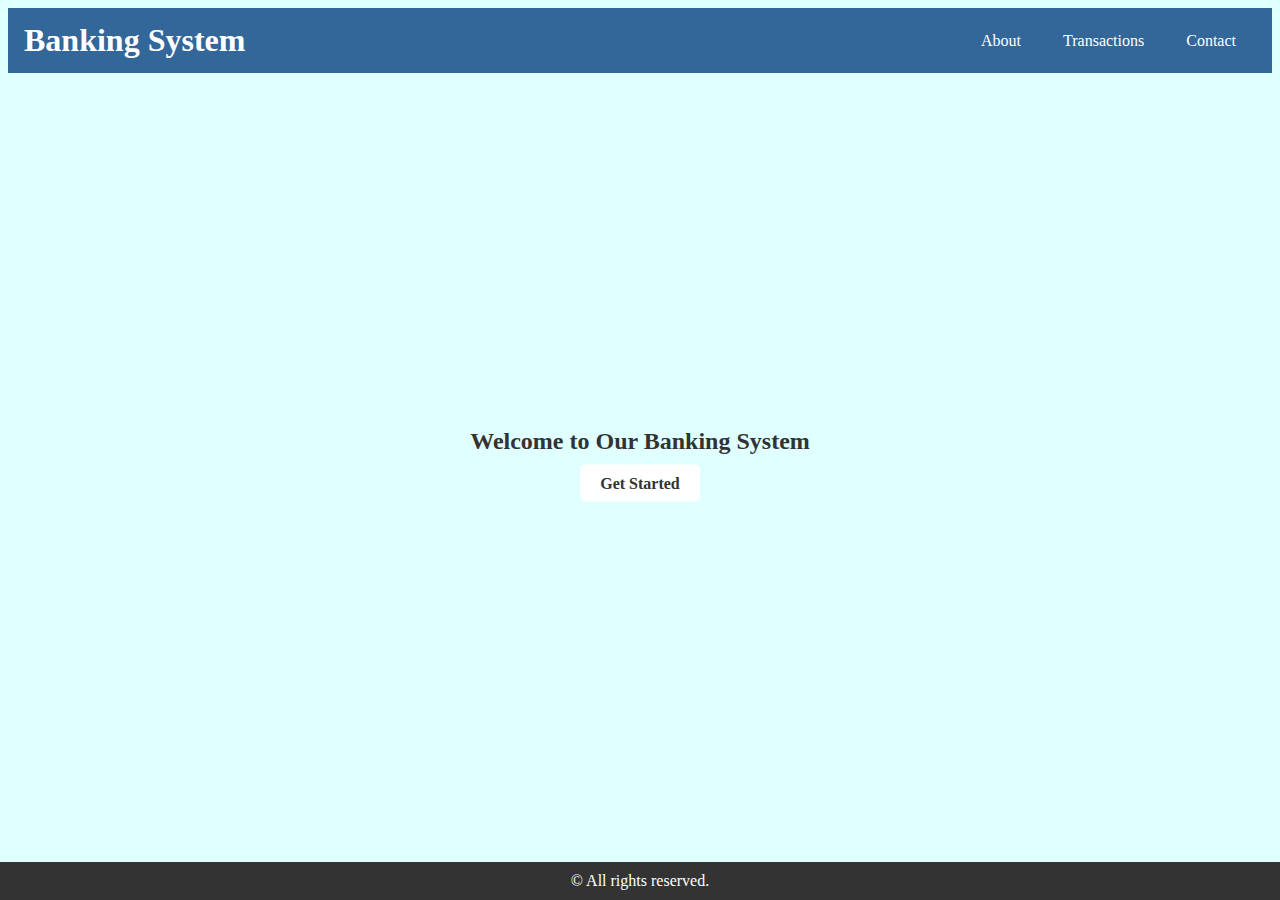
<file: index.html>
<!DOCTYPE html>
<html>
<head>
  <title>Banking Website</title>
  <link rel="stylesheet" href="index.css"> 
</head>
<body>
  <div class="navbar">
    <h1 class="navbar-title">Banking System</h1>
    <div class="navbar-right">
      <a href="about.html" class="button">About</a>
      <a href="customer.html" class="button">Transactions</a>
      <a href="contact.html" class="button">Contact</a>
    </div>
  </div>

  <div class="center-content">
    <h2>Welcome to Our Banking System</h2>
    <a href="customer.html" class="get-started-button">Get Started</a>
  </div>

  <footer>&copy; All rights reserved.</footer>

</body>
</html>
</file>
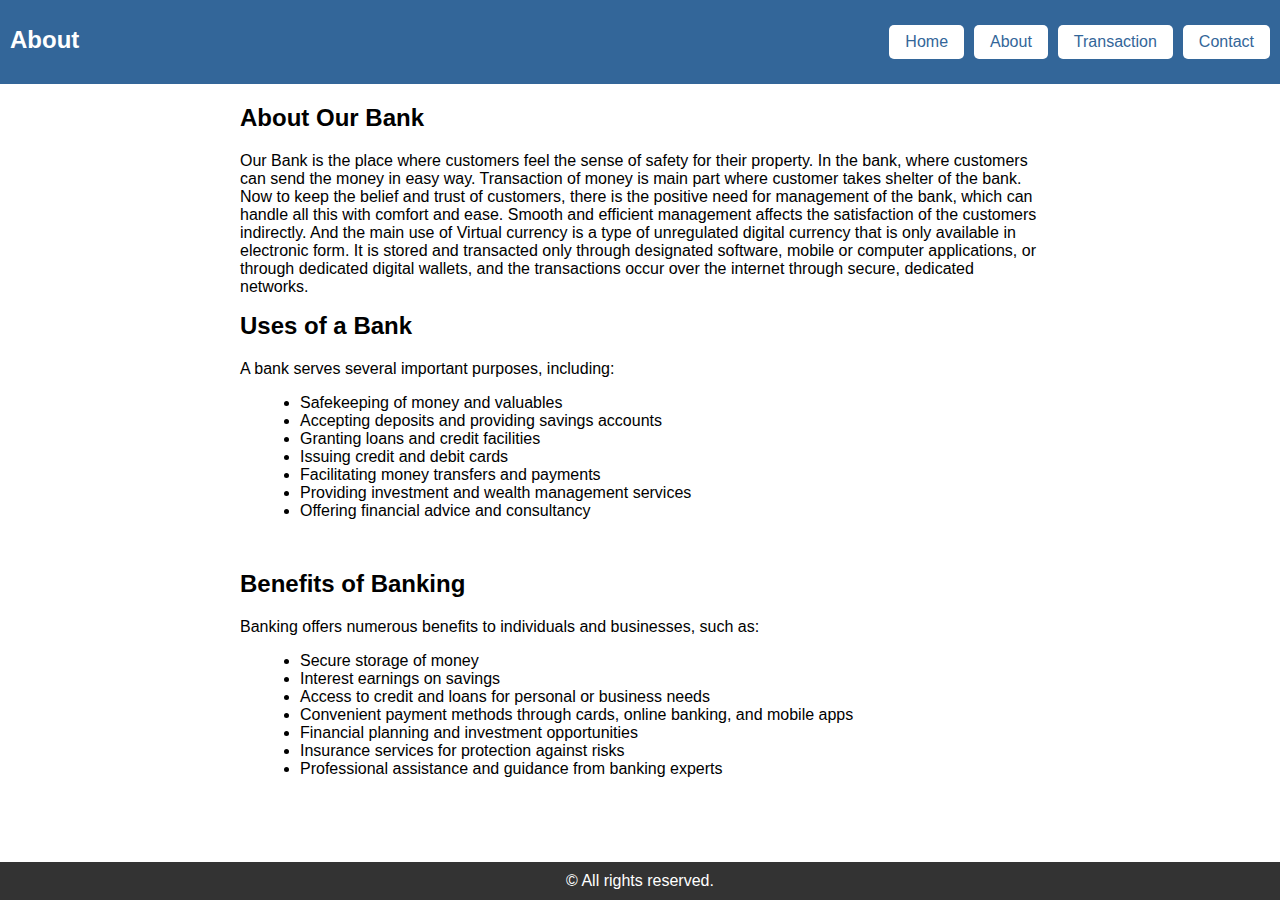
<file: about.html>
<!DOCTYPE html>
<html>
<head>
  <title>Bank Uses and Benefits</title>
  <link rel="stylesheet" href="about.css"> 
</head>

<body>
    <div class="navbar">
        <h1 class="navbar-title">About</h1>
        <div class="navbar-right">
          <a href="index.html" class="button">Home</a>
          <a href="about.html" class="button">About</a>
          <a href="customer.html" class="button">Transaction</a>
          <a href="contact.html" class="button">Contact</a>
        </div>
      </div>

  <div class="container">
    <h1>About Our Bank</h1>
            <p class="text">
      Our Bank is the place where customers feel the sense of safety for their property. In the bank, 
            where customers can send the money in easy way. Transaction of money is main part where customer takes shelter of the bank. Now to keep the belief and trust of customers, there is the positive need for management of the bank, which can handle all this with comfort and ease. Smooth and efficient management affects the satisfaction of the customers indirectly. And the main use of Virtual currency is a type of unregulated digital currency that is only available in electronic form. It is stored and transacted only through designated software, mobile or computer applications, or through dedicated digital wallets, and the transactions occur over the internet through secure, dedicated networks.
            </p>
    <h1>Uses of a Bank</h1>
    <p>A bank serves several important purposes, including:</p>
    <ul>
      <li>Safekeeping of money and valuables</li>
      <li>Accepting deposits and providing savings accounts</li>
      <li>Granting loans and credit facilities</li>
      <li>Issuing credit and debit cards</li>
      <li>Facilitating money transfers and payments</li>
      <li>Providing investment and wealth management services</li>
      <li>Offering financial advice and consultancy</li>
    </ul>
    <br>
    <h1>Benefits of Banking</h1>
    <p>Banking offers numerous benefits to individuals and businesses, such as:</p>
    <ul>
      <li>Secure storage of money</li>
      <li>Interest earnings on savings</li>
      <li>Access to credit and loans for personal or business needs</li>
      <li>Convenient payment methods through cards, online banking, and mobile apps</li>
      <li>Financial planning and investment opportunities</li>
      <li>Insurance services for protection against risks</li>
      <li>Professional assistance and guidance from banking experts</li>
    </ul>
  </div>
  <footer>&copy; All rights reserved.</footer>
</body>
</html>
</file>
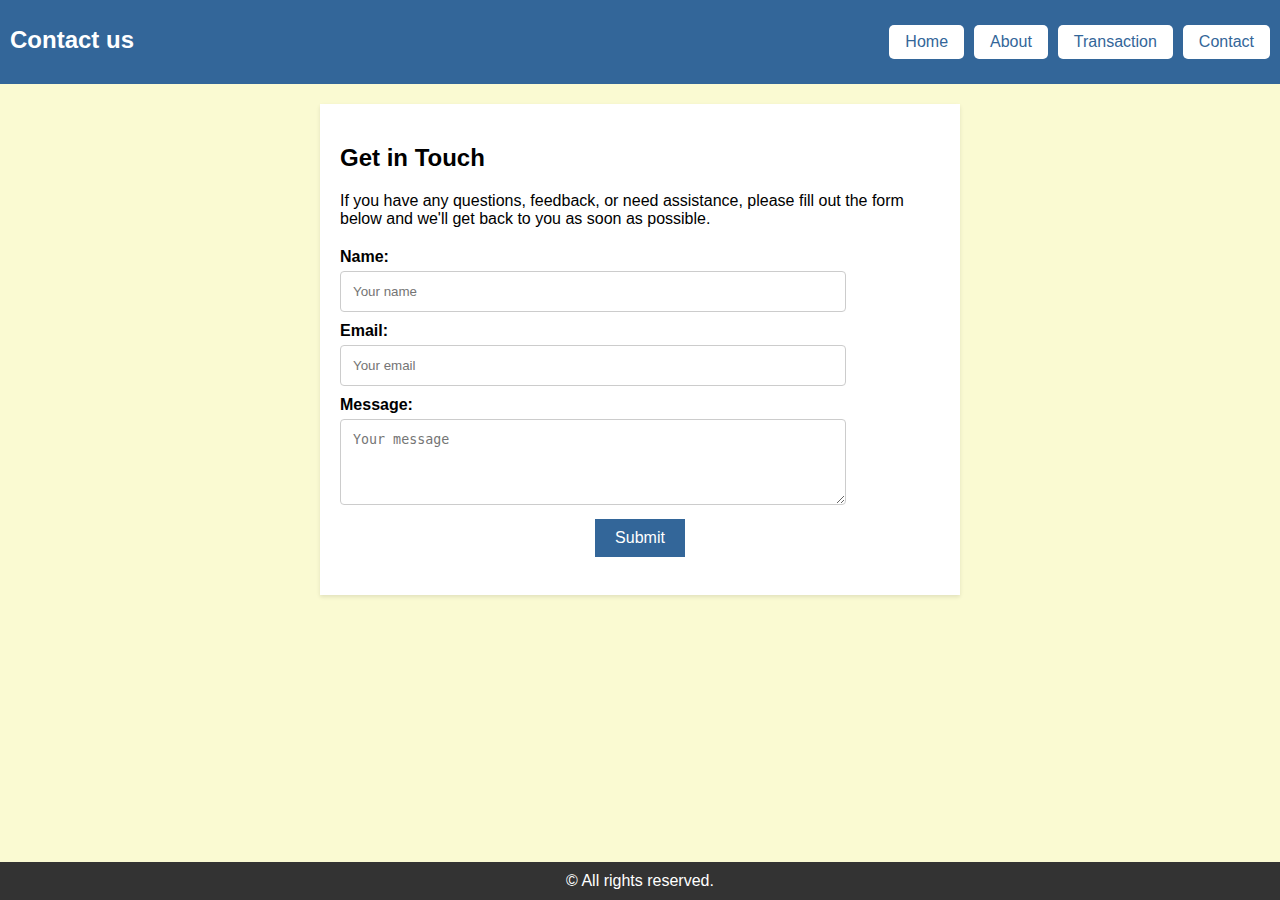
<file: contact.html>
<!DOCTYPE html>
<html>
<head>
  <title>Contact Us</title>
  <link rel="stylesheet" href="contact.css"> 
</head>
<body>
    <div class="navbar">
        <h1 class="navbar-title">Contact us</h1>
        <div class="navbar-right">
          <a href="index.html" class="button">Home</a>
          <a href="about.html" class="button">About</a>
          <a href="customer.html" class="button">Transaction</a>
          <a href="contact.html" class="button">Contact</a>
        </div>
      </div>
  

  <div class="container">
    <h2>Get in Touch</h2>
    <p>If you have any questions, feedback, or need assistance, please fill out the form below and we'll get back to you as soon as possible.</p>
    
    <form>
      <label for="name">Name:</label>
      <input type="text" id="name" name="name" placeholder="Your name" required>

      <label for="email">Email:</label>
      <input type="text" id="email" name="email" placeholder="Your email" required>

      <label for="message">Message:</label>
      <textarea id="message" name="message" placeholder="Your message" rows="4" required></textarea>
    <center>
      <input type="submit" value="Submit">
    </center>
    </form>
    <br>
    <div class="confirmation" id="confirmationMessage" style="display: none;">
        Your message has been sent. Thank you for contacting us!
      </div>
  
      <script>
        // JavaScript code to handle form submission and show confirmation message
        document.querySelector('form').addEventListener('submit', function (event) {
          event.preventDefault(); // Prevent the form from submitting
  
          // Show the confirmation message
          document.getElementById('confirmationMessage').style.display = 'block';
        });

        // Close the modal when close button is clicked
      document.querySelector('.close-btn').addEventListener('click', function () {
        document.getElementById('confirmationModal').style.display = 'none';
      });
      </script>
    
  </div>
  <footer>&copy; All rights reserved.</footer>
</body>
</html>
</file>
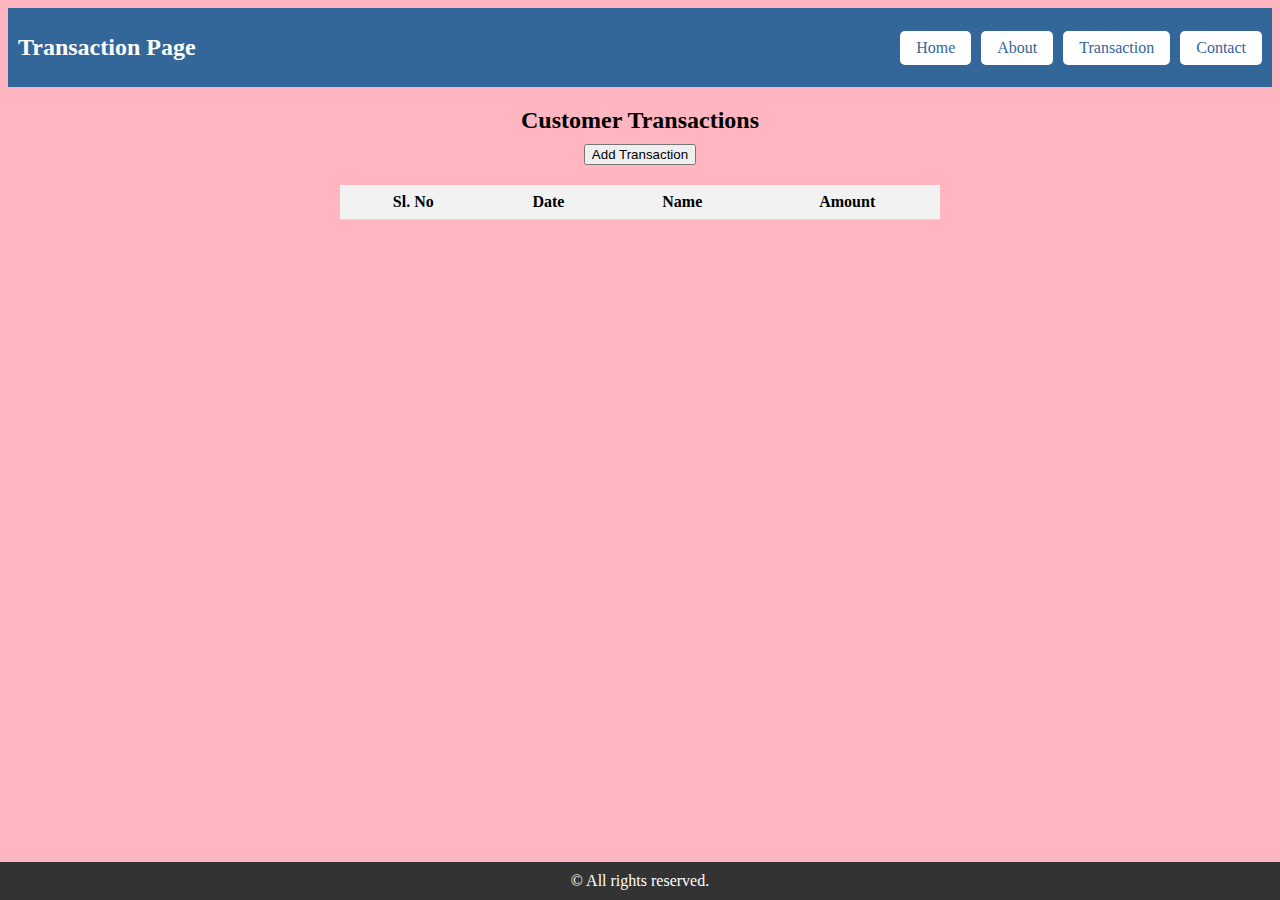
<file: customer.html>
<!DOCTYPE html>
<html>
<head>
  <title>Transaction Page</title>
  <link rel="stylesheet" href="customer.css"> 
  <script>
    var slNo = 1;

    function openDialogueBox() {
      document.getElementById("dialogueBox").style.display = "block";
    }

    function closeDialogueBox() {
      document.getElementById("dialogueBox").style.display = "none";
    }

    function addTransaction(event) {
      event.preventDefault();

      var name = document.getElementById("nameInput").value;
      var date = document.getElementById("dateInput").value;
      var amount = document.getElementById("amountInput").value;

      var table = document.getElementById("transactionTable").getElementsByTagName("tbody")[0];
      var newRow = table.insertRow();

      var slNoCell = newRow.insertCell(0);
      var dateCell = newRow.insertCell(1);
      var nameCell = newRow.insertCell(2);
      var amountCell = newRow.insertCell(3);

      slNoCell.innerHTML = slNo++;
      dateCell.innerHTML = date;
      nameCell.innerHTML = name;
      amountCell.innerHTML = amount;

      closeDialogueBox();
      showSuccessMessage();
      resetForm();
    }

    function showSuccessMessage() {
      var alertMessage = document.getElementById("alertMessage");
      alertMessage.innerHTML = "Transaction successful!";
      alertMessage.style.display = "block";

      setTimeout(function() {
        alertMessage.style.display = "none";
      }, 2000);
    }

    function resetForm() {
      document.getElementById("nameInput").value = "";
      document.getElementById("dateInput").value = "";
      document.getElementById("amountInput").value = "";
    }
  </script>
</head>
<body>
  <div class="alert-message" id="alertMessage"></div>

  <div class="navbar">
    <h1 class="navbar-title">Transaction Page</h1>
    <div class="navbar-right">
        <a href="index.html" class="button">Home</a>
      <a href="about.html" class="button">About</a>
      <a href="customer.html" class="button">Transaction</a>
      <a href="contact.html" class="button">Contact</a>
    </div>
  </div>

  <div class="custom-section">
    <h2>Customer Transactions</h2>
    <button class="button" onclick="openDialogueBox()">Add Transaction</button>
  </div>

  <div class="table-container">
    <table class="transaction-table" id="transactionTable">
      <thead>
        <tr>
          <th>Sl. No</th>
          <th>Date</th>
          <th>Name</th>
          <th>Amount</th>
        </tr>
      </thead>
      <tbody>
        <!-- Table rows will be dynamically added here -->
      </tbody>
    </table>
  </div>

  <div class="dialogue-box" id="dialogueBox">
    <div class="dialogue-content">
      <span class="close-button" onclick="closeDialogueBox()">&times;</span>
      <h2>Add Transaction</h2>
      <form onsubmit="addTransaction(event)">
        <div class="form-container">
          <input type="date" id="dateInput" value="" required><br>
          <input type="text" id="nameInput" placeholder="Name" required><br>
          <input type="number" id="amountInput" placeholder="Amount" required><br>
          <div class="button-container">
            <button type="submit">Submit</button>
            <button type="button" onclick="closeDialogueBox()">Cancel</button>
          </div>
        </div>
      </form>
    </div>
  </div>
  <footer>&copy; All rights reserved.</footer>
</body>
</html>
</file>
<file: index.css>
.navbar {
      background-color: #336699;
      overflow: hidden;
      display: flex;
      justify-content: space-between;
      align-items: center;
    }
    
    .navbar-title {
      color: #fff;
      padding: 14px 16px;
      margin: 0;
    }
    
    .navbar a {
      color: #fff;
      text-align: center;
      padding: 14px 16px;
      text-decoration: none;
    }
    
    .navbar a:hover {
      background-color: #ddd;
      color: #333;
    }
    
    .navbar-right {
      display: flex;
      align-items: center;
      margin-right: 20px;
    }
    
    .navbar-right .button {
      margin-left: 10px;
    }
    
    /* CSS styles for center content */
    .center-content {
      text-align: center;
      padding: 50px 0;
      position: absolute;
      top: 50%;
      left: 50%;
      transform: translate(-50%, -50%);
      z-index: 1;
    }
    
    .center-content h2 {
      color: #333;
    }
    
    .center-content .get-started-button {
      background-color: #fff;
      color: #333;
      padding: 10px 20px;
      text-decoration: none;
      border-radius: 5px;
      font-weight: bold;
    }
    
    .center-content .get-started-button:hover {
      background-color: #ddd;
    }
    
    /* CSS styles for background image */
    body {
      background-color: lightcyan;
      background-repeat: no-repeat;
      background-size: cover;
      
    }
    
    /* CSS styles for footer */
    footer {
      background-color: #333;
      color: #fff;
      text-align: center;
      padding: 10px 0;
      position: fixed;
      bottom: 0;
      left: 0;
      width: 100%;
    }
</file>
<file: about.css>
/* CSS styles for the page */
    body {
      font-family: Arial, sans-serif;
      margin: 0;
      padding: 0;
      background-color: #ffffff;
      background-repeat: no-repeat;
      background-size: cover;
      
    
    }

    .header {
      background-color: #336699;
      color: #fff;
      padding: 20px;
      text-align: center;
    }

    .container {
      max-width: 800px;
      margin: 20px auto;
      padding: 0 20px;
    }

    h1 {
      font-size: 24px;
      margin-bottom: 20px;
    }

    p {
      margin-bottom: 10px;
    }

    ul {
      list-style-type: disc;
      margin-left: 20px;
    }
    .navbar {
      background-color: #336699;
      color: #fff;
      display: flex;
      justify-content: space-between;
      align-items: center;
      padding: 10px;
    }

    .navbar-title {
      font-size: 24px;
    }

    .navbar-right {
      display: flex;
    }

    .navbar-right .button {
      background-color: #fff;
      color: #336699;
      border: none;
      border-radius: 5px;
      padding: 8px 16px;
      margin-left: 10px;
      text-decoration: none;
      cursor: pointer;
    }
    footer {
      background-color: #333;
      color: #fff;
      text-align: center;
      padding: 10px 0;
      position: fixed;
      bottom: 0;
      left: 0;
      width: 100%;
    }
</file>
<file: contact.css>
body {
      font-family: Arial, sans-serif;
      margin: 0;
      padding: 0;
      background-color: #f4f4f4;
      background-color: lightgoldenrodyellow;
      background-repeat: no-repeat;
      background-size: cover;
      
    }

    .header {
      background-color: #336699;
      color: #fff;
      padding: 20px;
      text-align: center;
    }

    .container {
      max-width: 600px;
      max-height: 900px;
      margin: 20px auto;
      padding: 20px;
      background-color: #fff;
      box-shadow: 0 2px 4px rgba(0, 0, 0, 0.1);
    }

    h1 {
      font-size: 28px;
      margin-bottom: 20px;
    }

    p {
      margin-bottom: 10px;
    }

    form {
      margin-top: 20px;
    }

    label {
      display: block;
      margin-bottom: 5px;
      font-weight: bold;
    }

    input[type="text"],
    textarea {
      width: 80%;
      padding: 12px;
      margin-bottom: 10px;
      border: 1px solid #ccc;
      border-radius: 4px;
    }

    input[type="submit"] {
      background-color: #336699;
      color: #fff;
      align-items: center;
      border: none;
      padding: 10px 20px;
      cursor: pointer;
      font-size: 16px;
    }

    input[type="submit"]:hover {
      background-color: #335588;
    }
    /* Modal styles */
    .modal {
      display: none;
      position: fixed;
      z-index: 1;
      left: 0;
      top: 0;
      width: 100%;
      height: 100%;
      overflow: auto;
      background-color: rgba(0, 0, 0, 0.8);
    }

    .modal-content {
      background-color: #fff;
      margin: 20% auto;
      padding: 20px;
      max-width: 400px;
      border-radius: 4px;
      text-align: center;
    }

    .close-btn {
      color: #888;
      font-size: 20px;
      position: absolute;
      top: 10px;
      right: 20px;
      cursor: pointer;
    }
    .navbar {
      background-color: #336699;
      color: #fff;
      display: flex;
      justify-content: space-between;
      align-items: center;
      padding: 10px;
    }

    .navbar-title {
      font-size: 24px;
    }

    .navbar-right {
      display: flex;
    }

    .navbar-right .button {
      background-color: #fff;
      color: #336699;
      border: none;
      border-radius: 5px;
      padding: 8px 16px;
      margin-left: 10px;
      text-decoration: none;
      cursor: pointer;
    }
    footer {
      background-color: #333;
      color: #fff;
      text-align: center;
      padding: 10px 0;
      position: fixed;
      bottom: 0;
      left: 0;
      width: 100%;
    }
</file>
<file: customer.css>
body {
      background-color: lightpink;
      background-repeat: no-repeat;
      background-size: cover;
      
    }
    /* CSS styles for alert message */
    .alert-message {
      position: fixed;
      top: 0;
      left: 0;
      background-color: #a980f5;
      color: #fff;
      padding: 10px;
      text-align: center;
      display: none;
      z-index: 999;
    }

    /* CSS styles for navigation bar */
    .navbar {
      background-color: #336699;
      color: #fff;
      display: flex;
      justify-content: space-between;
      align-items: center;
      padding: 10px;
    }

    .navbar-title {
      font-size: 24px;
    }

    .navbar-right {
      display: flex;
    }

    .navbar-right .button {
      background-color: #fff;
      color: #336699;
      border: none;
      border-radius: 5px;
      padding: 8px 16px;
      margin-left: 10px;
      text-decoration: none;
      cursor: pointer;
    }

    /* CSS styles for custom section */
    .custom-section {
      text-align: center;
      margin: 20px;
    }

    .custom-section h2 {
      font-size: 24px;
      margin-bottom: 10px;
    }

    /* CSS styles for table */
    .table-container {
      margin: 20px auto;
      max-width: 600px;
    }

    .transaction-table {
      width: 100%;
      border-collapse: collapse;
    }

    .transaction-table th,
    .transaction-table td {
      padding: 8px;
      border-bottom: 1px solid #ddd;
    }

    .transaction-table th {
      background-color: #f2f2f2;
    }

    /* CSS styles for dialogue box */
    .dialogue-box {
      display: none;
      position: fixed;
      z-index: 1;
      padding-top: 100px;
      left: 0;
      top: 0;
      width: 100%;
      height: 100%;
      overflow: auto;
      background-color: rgba(0, 0, 0, 0.4);
    }

    .dialogue-content {
      background-color: #fff;
      margin: auto;
      padding: 20px;
      border-radius: 10px;
      box-shadow: 0 0 10px rgba(0, 0, 0, 0.2);
      max-width: 400px;
      text-align: center;
    }

    .close-button {
      color: #aaa;
      float: right;
      font-size: 28px;
      font-weight: bold;
      cursor: pointer;
    }

    .close-button:hover,
    .close-button:focus {
      color: #000;
      text-decoration: none;
      cursor: pointer;
    }

    /* CSS styles for form */
    .form-container {
      margin-top: 20px;
    }

    .form-container input[type="text"],
    .form-container input[type="number"],
    .form-container input[type="date"] {
      width: 100%;
      padding: 10px;
      margin-bottom: 10px;
      border: 1px solid #ccc;
      border-radius: 4px;
      box-sizing: border-box;
    }

    .form-container .button-container {
      display: flex;
      justify-content: space-between;
    }

    footer {
      background-color: #333;
      color: #fff;
      text-align: center;
      padding: 10px 0;
      position: fixed;
      bottom: 0;
      left: 0;
      width: 100%;
    }
</file>
